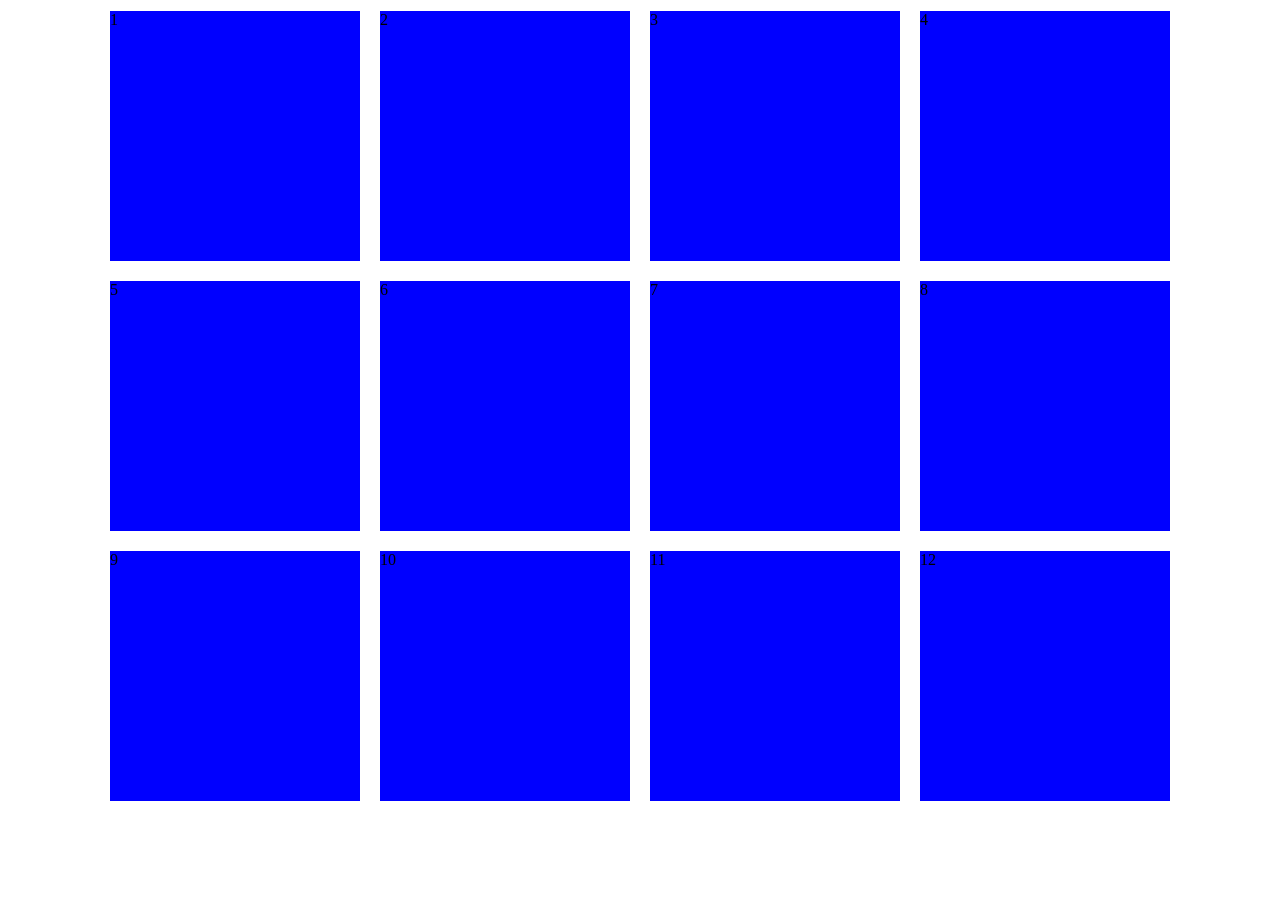
<file: Responsive.html>
<!DOCTYPE html>
<html>
<title> M. Dzaky </title>
<head> <link rel="stylesheet" href="Responsive.css" </head>
<meta name="viewport" content="width=device-width, initial-scale=1.0">
<body>
<div class="container">
<div class="box"> 1 </div>
<div class="box"> 2 </div>
<div class="box"> 3 </div>
<div class="box"> 4 </div>
<div class="box"> 5 </div>
<div class="box"> 6 </div>
<div class="box"> 7 </div>
<div class="box"> 8 </div>
<div class="box"> 9 </div>
<div class="box"> 10 </div>
<div class="box"> 11 </div>
<div class="box"> 12 </div>
</div>



</body>
</html>
</file>
<file: Responsive.css>
*, html, body {
	margin: 0;
	padding: 0;
}

.container {
border: 1px solid white;
width: 1080px;
margin: 0 auto;
display: block;
}

.box {
	background-color: blue;
	width: 250px;
	height: 250px;
	margin: 10px;
	float: left;
}	

@media (max-width: 700px)
{
	.box { 
		background-color: green;
		width: 100%;  
	}
	.container {
		width: 100%;
	}
	
}

@media (max-width: 300px)
{
	.box { 
		background-color: red;
		width: 100%;
        border-radius: 100%;		
	}
	.container {
		width: 100%;
	}
	
}
</file>
